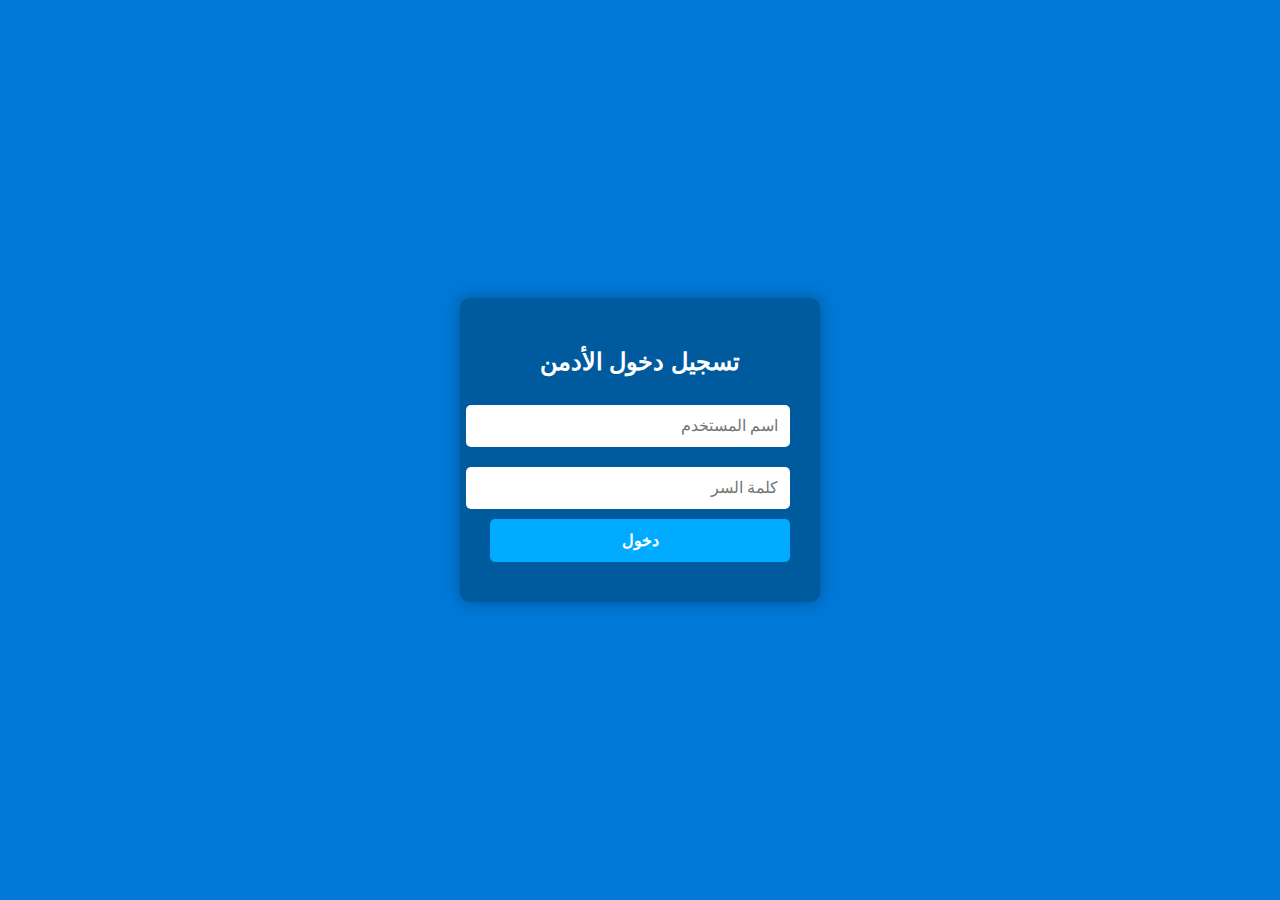
<file: login.html>
<!DOCTYPE html>
<html lang="ar" dir="rtl">
<head>
  <meta charset="UTF-8" />
  <title>تسجيل دخول الأدمن</title>
  <style>
    body {
      font-family: Arial, sans-serif;
      background: #0078d7;
      display: flex;
      justify-content: center;
      align-items: center;
      height: 100vh;
      margin: 0;
      color: white;
    }
    .login-box {
      background: #005a9e;
      padding: 30px;
      border-radius: 10px;
      box-shadow: 0 0 15px rgba(0,0,0,0.3);
      width: 300px;
      text-align: center;
    }
    input {
      width: 100%;
      padding: 12px;
      margin: 10px 0;
      border: none;
      border-radius: 5px;
      font-size: 16px;
    }
    button {
      width: 100%;
      padding: 12px;
      background: #00aaff;
      border: none;
      border-radius: 5px;
      font-size: 16px;
      cursor: pointer;
      color: white;
      font-weight: bold;
      transition: background-color 0.3s ease;
    }
    button:hover {
      background: #0078d7;
    }
    #error-msg {
      margin-top: 10px;
      color: #ffdddd;
      font-weight: bold;
    }
  </style>
</head>
<body>
  <div class="login-box">
    <h2>تسجيل دخول الأدمن</h2>
    <input type="text" id="username" placeholder="اسم المستخدم" />
    <input type="password" id="password" placeholder="كلمة السر" />
    <button onclick="login()">دخول</button>
    <div id="error-msg"></div>
  </div>

  <script>
    function login() {
      const user = document.getElementById('username').value.trim();
      const pass = document.getElementById('password').value.trim();
      const errorMsg = document.getElementById('error-msg');

      // غير هنا اسم المستخدم وكلمة السر حسب اللي تريده
      const correctUser = "admin";
      const correctPass = "123456";

      if (user === correctUser && pass === correctPass) {
        errorMsg.textContent = "";
        // فتح صفحة الأدمن أو إعادة التوجيه
        window.location.href = "admin.html"; // غيره لصفحة الأدمن عندك
      } else {
        errorMsg.textContent = "اسم المستخدم أو كلمة السر خاطئة!";
      }
    }
  </script>
</body>
</html>
</file>
